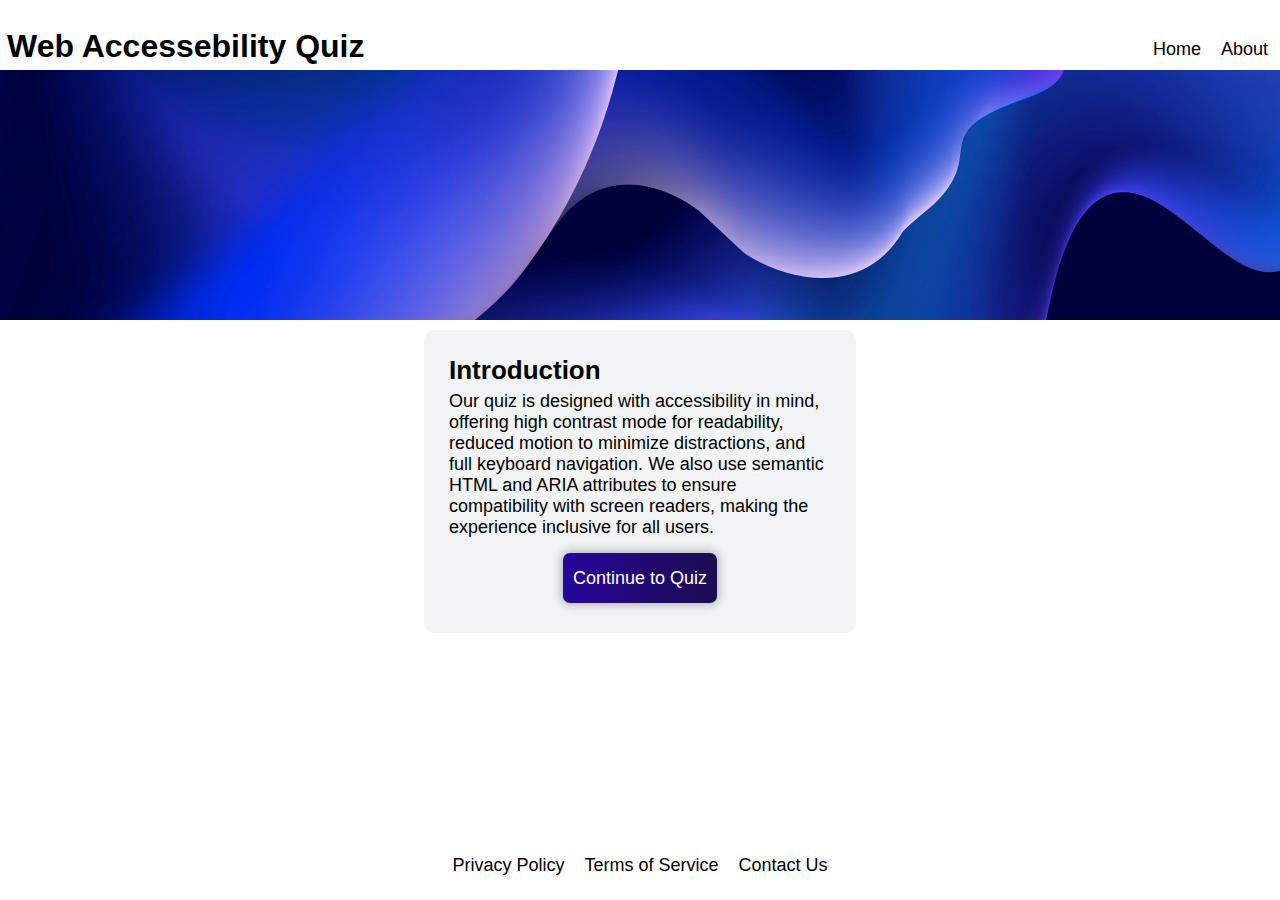
<file: index.html>
<!DOCTYPE html>
<html lang="en">

<head>
  <meta charset="UTF-8" />
  <meta
    name="viewport"
    content="width=device-width, initial-scale=1.0"
  />
  <title>Web Accessebility Quiz</title>
  <link
    rel="stylesheet"
    href="css/styles.css"
  />

</head>

<body>
  <a
    href="#main-content"
    class="skip-link"
    aria-label="skip link"
  >Skip to main content</a>
  <header id="header">
    <div class="header-content">
      <h1>
        Web Accessebility Quiz
      </h1>
      <nav
        role="navigation"
        aria-label="main menu"
      >
        <ul>
          <li>
            <a
              href="index.html"
              class="nav-links"
            >Home</a>
          </li>
          <li>
            <a
              href="about.html"
              class="nav-links"
            >About</a>
          </li>
        </ul>
      </nav>
    </div>
  </header>

  <section
    id="banner"
    role="banner"
  >
    <img
      src="assets/hero.jpg"
      alt=""
      role="presentation"
    />
  </section>

  <main id="main-content">

    <section id="introduction-section">
      <div class="introduction">
        <h2>Introduction</h2>
        <p>Our quiz is designed with accessibility in mind, offering high contrast mode for readability, reduced motion
          to minimize distractions, and full keyboard navigation. We also use semantic HTML and ARIA attributes to
          ensure compatibility with screen readers, making the experience inclusive for all users.
        </p>
        <div class="continue-container">

          <button
            id="intro-continue"
            type="button"
            class="intro-continue"
          >
            Continue to Quiz
          </button>
        </div>
      </div>
    </section>



    <section
      id="user-info"
      hidden
    >
      <h2>Your information</h2>
      <form id="user-info-form">
        <div class="form-control">
          <label for="name">Name:</label>
          <input
            type="text"
            id="name"
            name="name"
            aria-required="true"
            aria-description="name error"
            placeholder="John Doe"
          />
          <div
            id="name-error"
            class="error"
            role="alert"
            hidden
          ></div>
        </div>
        <div class="form-control">
          <label for="email">Email:</label>
          <input
            type="email"
            id="email"
            name="email"
            aria-required="true"
            aria-description="email-hint email-error"
            placeholder="name@example.com"
          />
          <div
            id="email-hint"
            class="hint"
          ></div>
          <div
            id="email-error"
            class="error"
            role="alert"
            hidden
          ></div>
        </div>
        <div class="form-control">
          <button
            type="submit"
            class="quiz-buttons"
            id="start-quiz"
          >
            Start Quiz
          </button>
        </div>
      </form>
    </section>





    <section
      id="quiz-section"
      hidden
      role="feed"
    >
      <h2 id="quiz-head">
        Accessibility Quiz
      </h2>

      <!-- Intructions for the quiz  -->
      <div
        class="quiz-instructions"
        id="quiz-instructions"
        role="group"
        aria-label="instructions-heading"
      >
        <h3 id="instructions-heading">Instructions</h3>
        <p>Use tab to navigate between sections, space to select an option</p>
      </div>

      <!-- Progressbar -->
      <div
        class="progress-bar-container"
        role="status"
        aria-live="polite"
      >
        <div
          class="bar"
          id="bar"
          aria-label="progress bar"
          aria-description="A bar showing progress of quiz"
        >
          <div
            class="progress-fill"
            style="width: 0%"
          >
          </div>

        </div>
        <p
          class="progress-text"
          id="progress-text"
        >0/4 questions answered</p>
      </div>




      <!-- Quiz -->
      <form id="quiz">
        <fieldset
          id="question-one"
          class="form-questions"
          aria-label="question 1"
        >
          <legend>
            <span class="question-border">Question 1</span>
          </legend>

          <h3>Importance of image accessibility</h3>
          <p>Which of the following is important for web accessebility?</p>

          <div class="answer-container">
            <input
              id="question-1-1"
              name="web-accessibility"
              value="true"
              type="radio"
            >
            <label for="question-1-1">Using only images for text content</label>
          </div>

          <div class="answer-container">
            <input
              id="question-1-2"
              name="web-accessibility"
              value="false"
              type="radio"
            >
            <label for="question-1-2">Ensuring that all important images have discriptive alt-text</label>
          </div>

          <div class="answer-container">
            <input
              id="question-1-3"
              name="web-accessibility"
              value="false"
              type="radio"
            >
            <label for="question-1-3">Avoiding keyboard shortcuts</label>
          </div>
        </fieldset>

        <fieldset
          id="question-two"
          class="form-questions"
          aria-label="question 2"
          hidden
        >
          <legend>
            <span class="question-border">Question 2</span>
          </legend>

          <h3>Understanding WCAG</h3>
          <p>What does WCAG stand for?</p>
          <div class="answer-container">
            <input
              id="question-2-1"
              name="WCAG"
              value="true"
              type="radio"
            >
            <label for="question-2-1">Web Content Accessebility Guidlines</label>
          </div>

          <div class="answer-container">
            <input
              id="question-2-2"
              name="WCAG"
              value="false"
              type="radio"
            >
            <label for="question-2-2">Web Code Accessebility Group</label>
          </div>

          <div class="answer-container">
            <input
              id="question-2-3"
              name="WCAG"
              value="false"
              type="radio"
            >
            <label for="question-2-3">Website Creation and Accessebility Guide</label>
          </div>
        </fieldset>

        <fieldset
          id="question-three"
          class="form-questions"
          aria-label="question 3"
          hidden
        >
          <legend>
            <span class="question-border">Question 3</span>
          </legend>
          <h3>Cognitive disability</h3>
          <p>Which of these practices help users with cognitive disability?</p>

          <div class="answer-container">
            <input
              id="question-3-1"
              name="cognitive-disability"
              value="true"
              type="radio"
            >
            <label for="question-3-1">Using clear and simple language</label>
          </div>

          <div class="answer-container">
            <input
              id="question-3-2"
              name="cognitive-disability"
              value="false"
              type="radio"
            >
            <label for="question-3-2">Making websites only accessible with a mouse</label>
          </div>

          <div class="answer-container">
            <input
              id="question-3-3"
              name="cognitive-disability"
              value="false"
              type="radio"
            >
            <label for="question-3-3">Using complex forms with multiple steps</label>
          </div>

        </fieldset>

        <fieldset
          id="question-four"
          class="form-questions"
          aria-label="question 4"
          hidden
        >
          <legend>
            <span class="question-border">Question 4</span>
          </legend>
          <h3>Color and Contrast for Accessibility </h3>
          <p>What should you consider when using color in web design for accessibility?</p>

          <div class="answer-container">
            <input
              id="question-4-1"
              name="color-accessibility"
              value="false"
              type="radio"
            >
            <label for="question-4-1">Colors should be used only for decoration</label>
          </div>

          <div class="answer-container">
            <input
              id="question-4-2"
              name="color-accessibility"
              value="true"
              type="radio"
            >
            <label for="question-4-2">Ensure that there is enough contrast between text and background</label>
          </div>

          <div class="answer-container">
            <input
              id="question-4-3"
              name="color-accessibility"
              value="false"
              type="radio"
            >
            <label for="question-4-3">Avoid any use of color altogether</label>
          </div>

        </fieldset>

        <div
          id="answer-error"
          class="error"
          role="alert"
          hidden
        ></div>

        <div
          id="results"
          class="form-result"
          hidden
          aria-label="quiz results"
        >
          <div id="img-container">
            <h3>Results</h3>
            <img
              src="./assets/celebrate2.jpg"
              alt="Fireworks"
              role="img"
              aria-describedby="img-description"
            />
            <p
              id="img-description"
              hidden
            >A celebratory image of fireworks</p>
          </div>


          <div class="result-container">
            <h3 id="score">Your score is -/-</h3>
            <div id="flunked"></div>
            <p id="results-message">We hope you learned from this experiance</p>
          </div>
        </div>

        <div class="button-container">
          <!-- Change the names on these divs later on -->

          <button
            id="previous-button"
            type="button"
            class="quiz-buttons"
            hidden
          >Back
          </button>

          <button
            id="next-button"
            type="button"
            class="quiz-buttons"
            hidden
          >Next
          </button>

          <button
            id="result-button"
            type="submit"
            class="quiz-buttons"
            hidden
          >See Result
          </button>

          <button
            id="retake-button"
            type="button"
            class="quiz-buttons"
            hidden="true"
          >Retake quiz

          </button>
        </div>

      </form>
      <div
        id="announcer"
        class="visually-hidden"
        aria-live="polite"
        role="alert"
      >
      </div>

    </section>

  </main>

  <footer
    id="footer"
    role="contentinfo"
  >
    <nav
      class="footer-content"
      role="navigation"
      aria-label="footer menu"
    >
      <ul>
        <li>
          <a
            href="#"
            class="nav-links"
          >Privacy Policy</a>
        </li>
        <li>
          <a
            href="#"
            class="nav-links"
          >Terms of Service</a>
        </li>
        <li>
          <a
            href="#"
            class="nav-links"
          >Contact Us</a>
        </li>
      </ul>
    </nav>
  </footer>

  <script src="js/main.js"></script>
</body>


</html>
</file>
<file: css/styles.css>
* {
  margin: 0;
  padding: 0;
  box-sizing: border-box;
  font-family: 'Gill Sans', 'Gill Sans MT', Calibri, 'Trebuchet MS', sans-serif;
}

:root {
  --gray: #f1f3f4;
}

body {
  display: flex;
  flex-direction: column;
  min-height: 100vh;
  
}

h2 {
  font-size: 26px;
}

h3 {
  font-size: 22px;
}

p {
  font-size: 18px;
}

.skip-link {
  position: absolute;
  top: -40px;
  left: 0;
  color: black;
  padding: 8px;
  z-index: 100;
  transition: top 0.3s;
  background-color: white;
}

.skip-link:focus {
  top: 0;
  outline-offset: 2px;
  border-radius: 2px;
  text-decoration: none;
}

:focus-visible {
  outline: 2px solid yellow;
  outline-offset: 2px;
  border-radius: 2px;
}

#header {
  background-color: white;
  color: black;
  padding: 5px 7px;
  display: flex;
  align-items: flex-end;
  min-height: 70px;

}

.header-content {
  display: flex;
  justify-content: space-between;
  align-items: flex-end;
  width: 100%;
  height: 100%;

}


h1 {
  font-size: 32px;

}

ul {
  display: flex;
  gap: 10px;
}

li {
  list-style-type: none;
  padding: 5px;
}

.nav-links {
  text-decoration: none;
  color: black;
  font-size: 18px;
}

#banner {
  height: auto;
}

#banner img {
  width: 100%;
  object-fit: cover;
  height: auto;
  max-height: 250px;
}

main {
  background-color: white;
  margin-top: -4px;
  flex: 1;
  display: flex;
  flex-direction: column;
  align-items: center;
  justify-content: flex-start;
  color: black;

}



/*About*/
#about {
  display: flex;
  flex-direction: column;
  justify-content: center;
  align-items: center;
  flex: 1;
  padding: 7px;


}

.about-us {
  padding: 20px;
  background-color: var(--gray);
  max-width: 446px;
  border-radius: 10px;

}

.about-us p,
.about-us h2 {
  margin: 5px;
}

.our-team:not([hidden]) {
  min-height: 600px;
  display: flex;
  flex-direction: column;
  justify-content: space-evenly;
}

.person {
  background-color: var(--gray);
  border-radius: 10px;
  padding: 20px;
  max-width: 600px;
}

.person h3 {
  font-weight: 300;
}

.button-box {
  padding-top: 10px;
  display: flex;
  width: 100%;
  align-items: center;
  justify-content: center;
}

#team-link {
  text-decoration: none;
  color: white;
}



/*Här gör vi disply flex för att styla introduction*/
#introduction-section:not([hidden]) {
  margin-top: -4px;
  padding: 7px;
  max-width: 446px;
  display: flex;
  align-items: center;
  justify-content: center;
}



#introduction-section h2,
#introduction-section p {
  margin: 5px;
}


.introduction {
  margin-top: 7px;
  background-color: var(--gray);
  border-radius: 10px;
  padding: 20px;

}

#user-info:not([hidden]) {
  padding: 10px;
  margin-top: 7px;
  border-radius: 10px;
  max-width: 446px;
  background-color: var(--gray);
}

#user-info-form {
  min-width: 280px;
  min-height: 280px;
  padding: 20px;
  display: flex;
  justify-content: space-between;

}

.error {
  color: rgb(143, 3, 3);
}

.form-control {
  display: flex;
  flex-direction: column;
  gap: 5px;
  height: 100%;

}

.form-control input {
  font-size: 18px;
  height: 40px;
  border-radius: 7px;
  padding: 5px;
  border: none;
}

.form-control input::placeholder {
  color: #1d2e42;
}

label {
  font-size: 18px;

}

.continue-container {
  display: flex;
  justify-content: center;
  padding: 10px 0;
}


#quiz-section:not([hidden]) {
  display: flex;
  flex-direction: column;
  gap: 10px;
  margin: 5px;
}

.quiz-instructions {
  padding: 10px;
  border-radius: 10px;

}

/*progressbar*/
.progress-bar-container:not([hidden]) {
  width: 70%;
  display: flex;
  flex-direction: column;
  align-self: center;
  padding: 30px 0;

}

.bar {
  height: 15px;
  border-radius: 5px;
  background-color: rgb(221, 221, 252)
}

.progress-fill {
  height: 100%;
  background-color: rgb(13, 13, 111);
  border-radius: 5px;
  transition: all 0.25s ease-in-out;
}

.progress-text {
  margin-top: 10px;
  text-align: center;
}

form {
  display: flex;
  flex-direction: column;
  height: 100%;
  width: 100%;
  position: relative;
}

legend {
  font-size: 18px;
  font-weight: 600;
  font-style: italic;
  text-align: center;
}

.form-questions:not([hidden]) {
  padding: 10px;
  border-radius: 10px;
  background-color: var(--gray);
  border: none;
  min-height: 300px;
  width: 100%;
  min-width: 100px;
  max-width: 600px;
  display: flex;
  flex-direction: column;
  gap: 10px;
}

.question-border {
  border: 1px solid black;
  border-radius: 10px;
  padding: 2px;
  background-color: var(--gray);
}


.answer-container {
  display: flex;
  flex-direction: row;
  gap: 20px;
  padding: 5px;
  margin: 10px 0;
  background-color: white;
  border-radius: 10px;
  color: black;
  font-size: 16px;
  transition: 0.25s linear;
}



.wrong-answers {
  list-style-type: disc;
  list-style-position: inside;
}

.form-result:not([hidden]) {
  background-color: white;
  max-width: 500px;
  background-color: var(--gray);
  border-radius: 10px;
  display: flex;
  flex-direction: column;
  justify-content: center;
  align-items: center;
}


#img-container h3 {
  position: absolute;
  text-align: center;
  color: white;
  font-size: 26px;
  width: 100%;

}

.result-container {
  padding: 10px;
  width: 100%;

}

.form-result img {
  width: 100%;
  height: auto;
  border-radius: 10px;
}

#results-message {
  font-size: 22px;
}

#flunked h4 {
  font-size: 18px;
}

.answer-container:hover {
  background-color: rgb(221, 221, 252)
}

radio:focus-visible {
  background-color: #0d151f;
}

.button-container {
  display: flex;
  margin-top: 5px;
  justify-content: space-between;
}


.quiz-buttons:not([hidden]),
.intro-continue {
  min-width: 90px;
  width: auto;
  height: 50px;
  font-size: 18px;
  padding: 5px 10px;
  border: none;
  border-radius: 7px;
  background-image: linear-gradient(to right, #27069b, #1b0c50);
  color: white;
  box-shadow: 0px 0px 10px 2px rgba(29, 46, 66, 0.3);
  text-align: center;
}

.quiz-buttons:not([hidden]):hover,
.intro-continue:hover {
  background-image: linear-gradient(to right, #1a0473, #120833)
}


#previous-button[hidden] {
  visibility: hidden;
  display: block;
}


#footer {
  background-color: white;
  height: 70px;
  display: flex;
  flex-direction: row;
  align-items: center;
  justify-content: space-evenly;
}

.footer-content {
  padding: 0 10px;
}

.visually-hidden {
  position: absolute;
  width: 1px;
  height: 1px;
  padding: 0;
  margin: -1px;
  overflow: hidden;
  clip: rect(0, 0, 0, 0);
  white-space: nowrap;
  border: 0;
}
</file>
